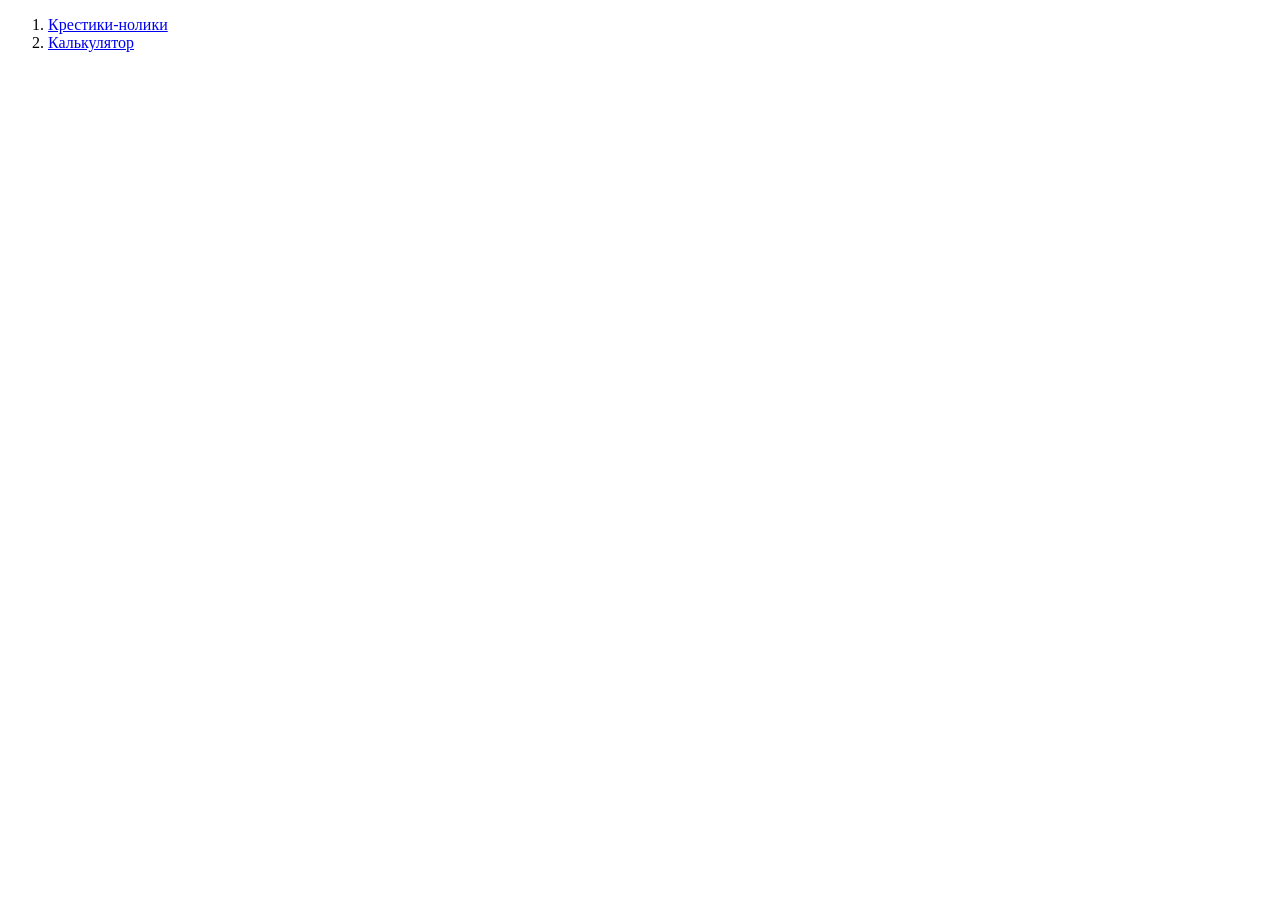
<file: index.html>
<!DOCTYPE html>
<html lang="ru">
<head>
    <meta charset="UTF-8">
    <meta name="viewport" content="width=device-width, initial-scale=1.0">
    <title>Лабораторная работа № 4</title>
</head>
<body>
    <ol>
        <li>
            <a href="Web_Lab_4_1/index.html">Крестики-нолики</a>
        </li>
        <li>
            <a href="Web_Lab_4_2/index.html">Калькулятор</a>
        </li>
    </ol>
</body>
</html>
</file>
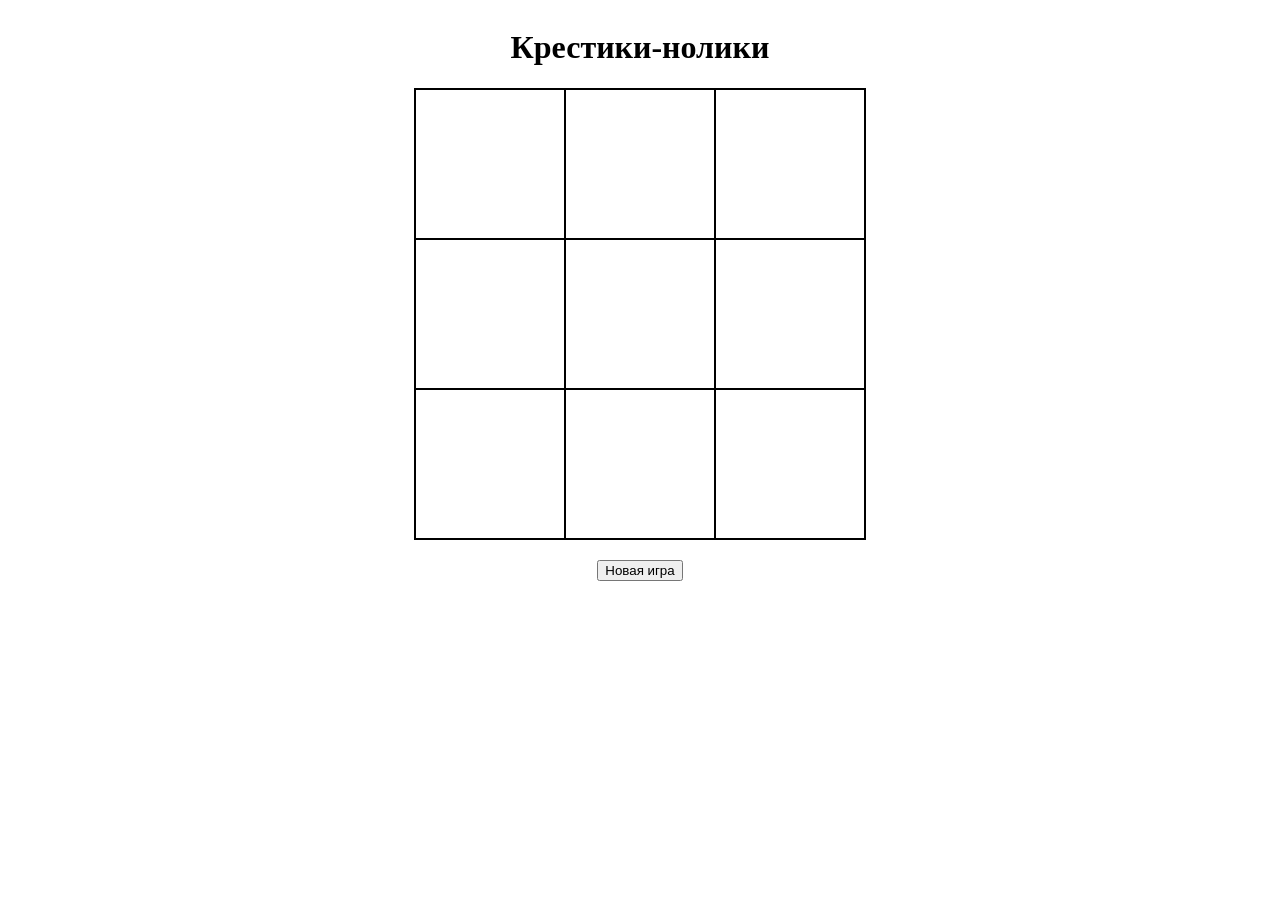
<file: Web_Lab_4_1/index.html>
<!DOCTYPE html>
<html lang="en">
<head>
    <meta charset="UTF-8">
    <meta name="viewport" content="width=device-width, initial-scale=1.0">
    <link rel="stylesheet" href="style.css">
    <title>Document</title>
</head>
<body>
    <div class="game">
        <h1>Крестики-нолики</h1>
        <div class="message hidden"></div>
        <div class="field"></div>
        <button class="new_game">Новая игра</button>
    </div>

    <script src="script.js"></script>
</body>
</html>
</file>
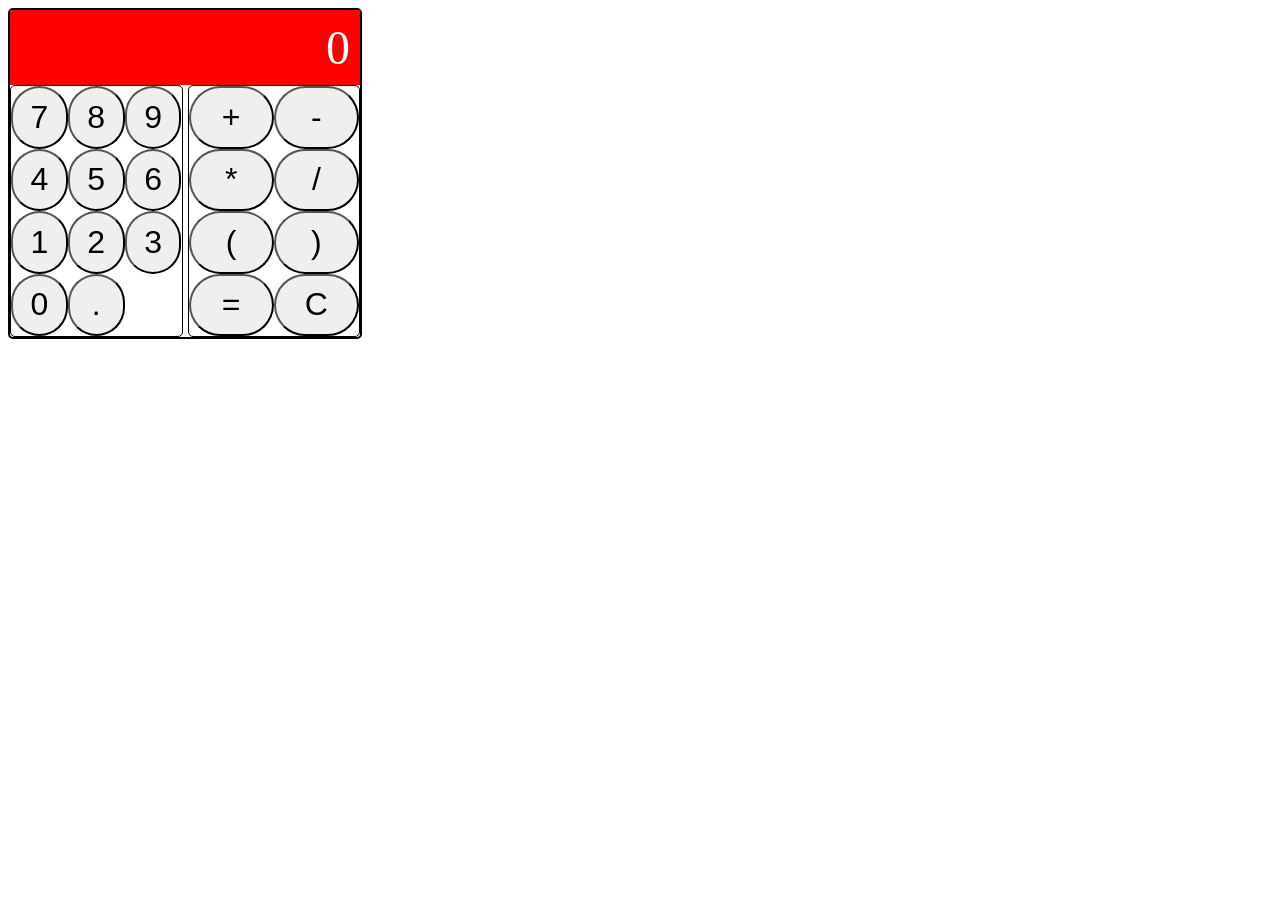
<file: Web_Lab_4_2/index.html>
<!DOCTYPE html>
<html lang="ru">
<head>
    <meta charset="UTF-8">
    <meta name="viewport" content="width=device-width, initial-scale=1.0">
    <meta http-equiv="X-UA-Compatible" content="ie=edge">
    <link href="https://fonts.googleapis.com/css2?family=Orbitron&display=swap" rel="stylesheet">
    <link href="https://fonts.googleapis.com/css2?family=Prompt&display=swap" rel="stylesheet">
    <link rel="stylesheet" href="style.css">
    <script src="main.js" defer></script>
    <title>Калькулятор</title>
</head>
<body>
    <main>
        <div class="calc-container">
            <div class="screen">
                <span></span>
            </div>
            <div class="buttons">
                <div class="digits">
                    <button class="key digit">7</button>
                    <button class="key digit">8</button>
                    <button class="key digit">9</button>
                    <button class="key digit">4</button>
                    <button class="key digit">5</button>
                    <button class="key digit">6</button>
                    <button class="key digit">1</button>
                    <button class="key digit">2</button>
                    <button class="key digit">3</button>
                    <button class="key digit">0</button>
                    <button class="key digit">.</button>
                </div>
                <div class="other">
                    <button class="key operation">+</button>
                    <button class="key operation">-</button>
                    <button class="key operation">*</button>
                    <button class="key operation">/</button>
                    <button class="key bracket">(</button>
                    <button class="key bracket">)</button>
                    <button class="key result">=</button>
                    <button class="key clear">C</button>
                </div>
            </div>
        </div>
    </main>
</body>
</html>
</file>
<file: Web_Lab_4_1/style.css>
.game{
    margin: 0 auto;
    max-width: 70%;
    display: flex;
    flex-direction: column;
    align-items: center;
}

.field{
    max-width: 450px;
    height: 450px;
    margin: 0 auto;
    border: 1px solid black;
    display: flex;
    flex-wrap: wrap;
}

.new_game{
    margin-top: 20px;
}
.field-items{
    width: 150px;
    height: 150px;
    border: 1px solid black;
    box-sizing: border-box;
    font-size: 150px;
    display: flex;
    align-items: center;
    justify-content: center;
}

.error {
    color: white;
    background-color: red;
}

.hidden {
    display: none;
}

.success {
    color: white;
    background-color: rgb(153, 215, 153);
}

.message {
    box-sizing: border-box;
    width: 450px;
    margin: 10px 0;
    padding: 10px 5px;
}
</file>
<file: Web_Lab_4_2/style.css>
.calc-container {
    width: 350px;
    border-radius: 5px;
    border: 2px solid black;
}

.screen {
    background-color: red;
    font-size: 3rem;
    color: white;
    text-align: end;
    padding: 10px;
}

.buttons {
    display: flex;
    gap: 5px;
}

.digits {
    display: grid;
    border: 1px solid black;
    border-radius: 5px;
    grid-template-columns: repeat(3, 1fr);
    width: 250px;
    height: 250px;
}

.other {
    display: grid;
    border: 1px solid black;
    border-radius: 5px;
    grid-template-columns: repeat(2, 1fr);
    width: 250px;
    height: 250px;
    margin-left: auto;
}

.key {
    font-size: 2rem;
    border-radius: 2rem;
}
</file>
